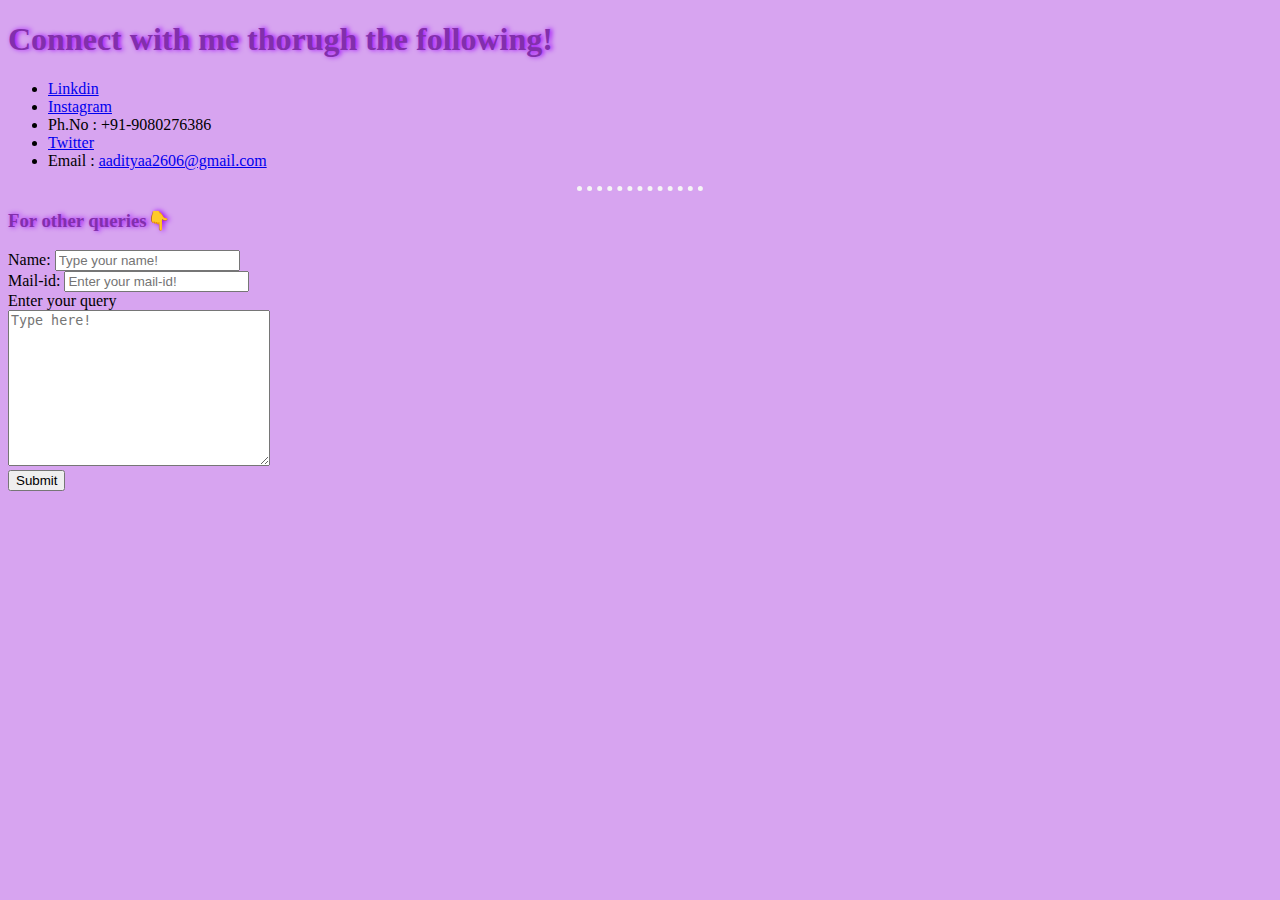
<file: contactme.html>
<!DOCTYPE html>
<html lang="en">

<head>
    <meta charset="UTF-8">
    <meta http-equiv="X-UA-Compatible" content="IE=edge">
    <meta name="viewport" content="width=device-width, initial-scale=1.0">
    <title>Contacts</title>
    <link rel="stylesheet" href="css/styles.css">
</head>

<body>
    <h1>Connect with me thorugh the following!</h1>
    <ul>
        <li><a href="https://www.linkedin.com/in/aadityaa2606/">Linkdin</a></li>
        <li><a href="https://www.instagram.com/aadityaa2606/">Instagram</a></li>
        <li>Ph.No : +91-9080276386</li>
        <li><a href="https://twitter.com/Aadityaa_2606">Twitter</a></li>
        <li>Email : <a href="mailto: aadityaa2606@gmail.com">aadityaa2606@gmail.com</a></li>
    </ul>
    <hr size="2">
    <h3>For other queries👇</h3>
    <form action="mailto:aadityaa2606@gmail.com" method="post" enctype="text/plain">
        <label for="txt">Name:</label>
        <input type="text" id="txt" placeholder="Type your name!">
        <br>
        <label for="email">Mail-id:</label>
        <input type="email" id="email" placeholder="Enter your mail-id!">
        <br>
        <label for="qry">Enter your query</label>
        <br>
        <textarea name="query" id="qry" cols="30" rows="10" placeholder="Type here!"></textarea>
        <br>
        <input type="submit" name="sub" id="sub">


    </form>
</body>

</html>
</file>
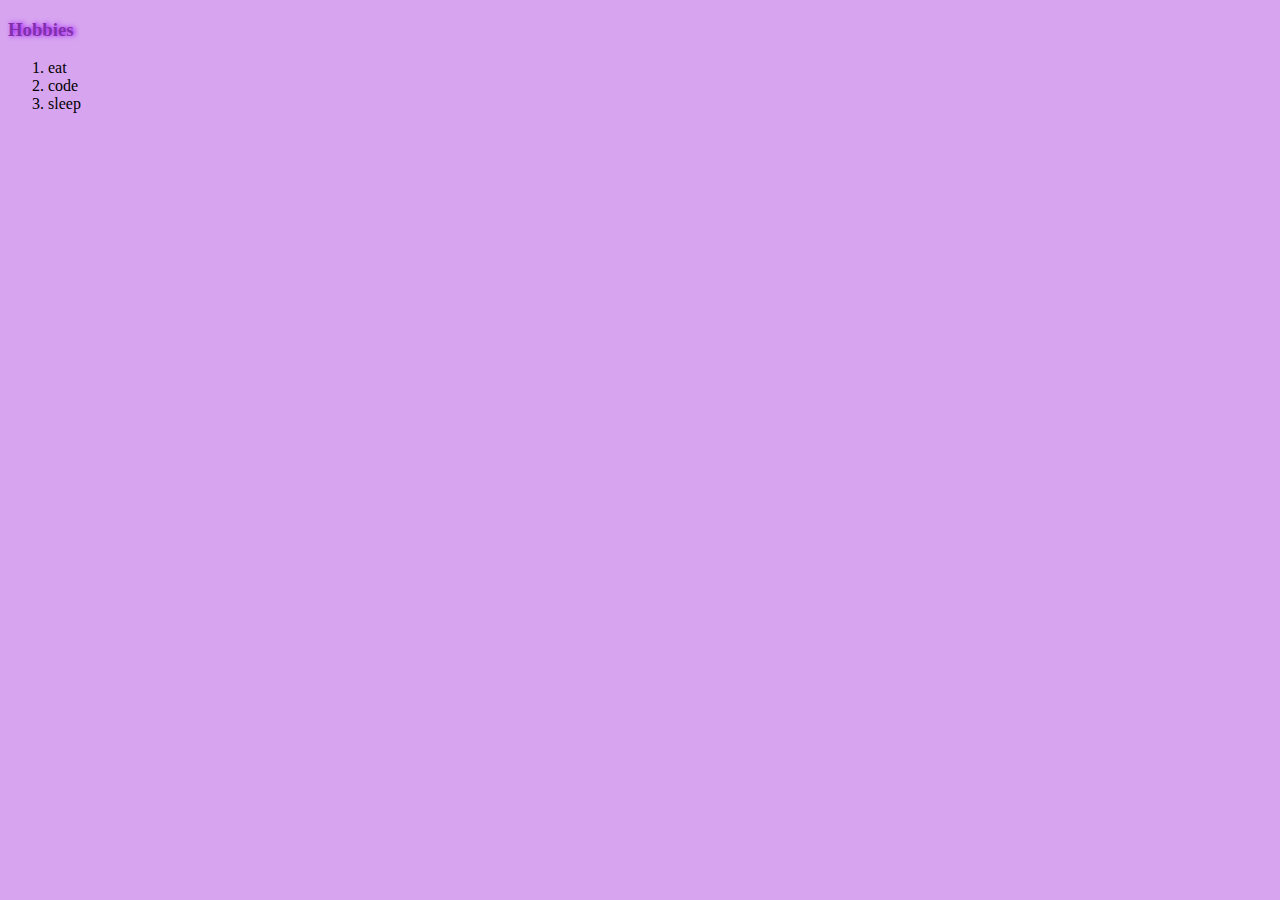
<file: hobbies.html>
<!DOCTYPE html>
<html lang="en">

<head>
    <meta charset="UTF-8">
    <meta http-equiv="X-UA-Compatible" content="IE=edge">
    <meta name="viewport" content="width=device-width, initial-scale=1.0">
    <title>My hobbies</title>
    <link rel="stylesheet" href="css/styles.css">
</head>

<body>
    </li>
    <h3>Hobbies</h3>
    <ol>
        <li>eat</li>
        <li>code</li>
        <li>sleep</li>
    </ol>
</body>

</html>
</file>
<file: css/styles.css>
body {
    background-color: rgb(215, 164, 240);
}

hr {
    background-color: rgb(215, 164, 240);
    border-style: none;
    border-top-style: dotted;
    border-color: whitesmoke;
    border-width: 5px;
    width: 10%;
}

h1 {
    color: rgb(130, 47, 172);
    text-shadow: 2px 0px 5px rgb(158, 0, 250);
}

h1:hover {
    font-size: 300%;
}

h3 {
    color: rgb(130, 47, 172);
    text-shadow: 2px 0px 5px rgb(158, 0, 250);   
}

h3:hover {
    font-size: 200%;
}
p {
    text-shadow: 2px 2px 6px rgb(0, 0, 0);
    font-family: 'Lucida Sans', 'Lucida Sans Regular', 'Lucida Grande', 'Lucida Sans Unicode', Geneva, Verdana, sans-serif;
}

.MINE:hover {
    -webkit-filter: grayscale(100%) blur(3px);
    filter: grayscale(100%) blur(3px);
}
</file>
